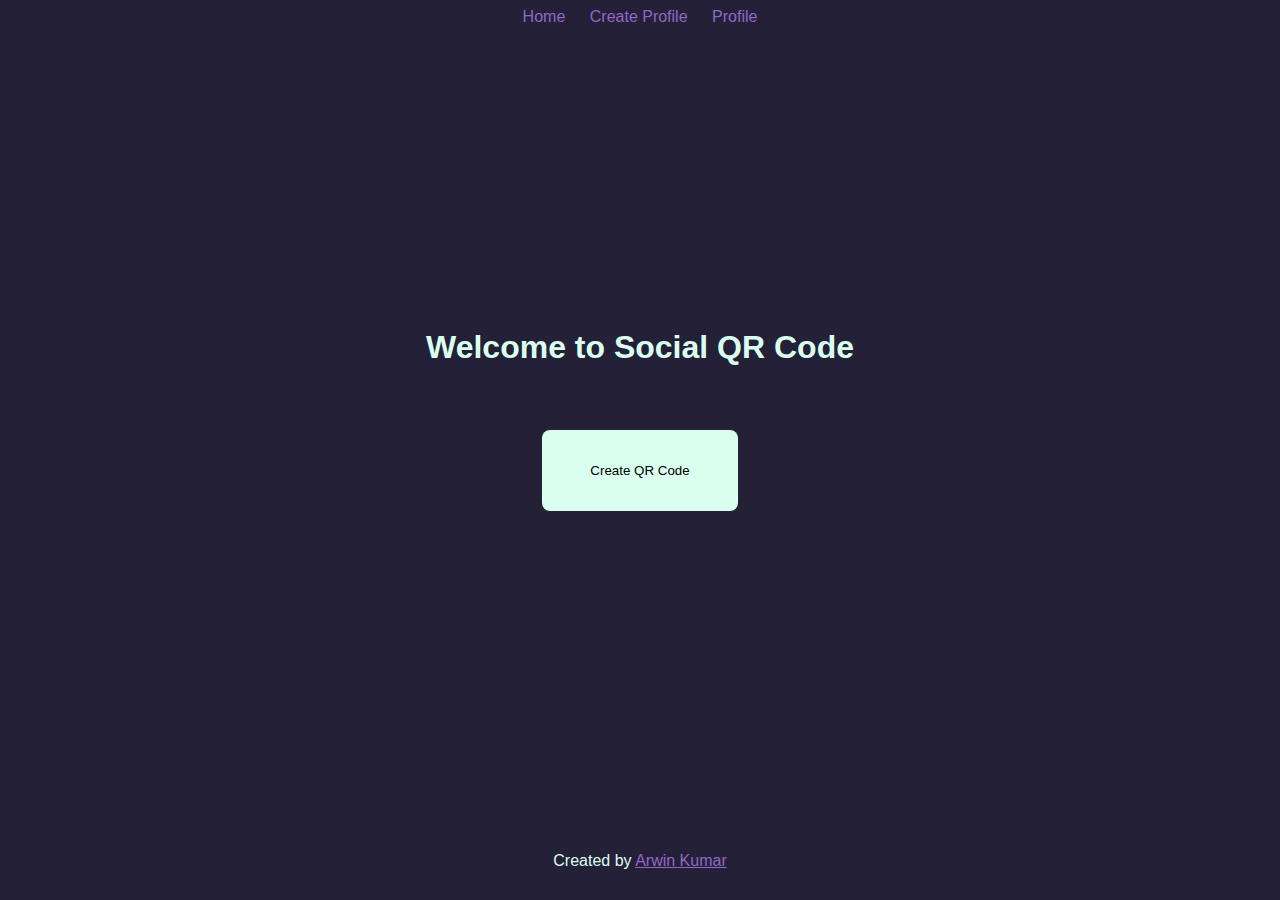
<file: index.html>
<!DOCTYPE html>
<html lang="en">
<head>
    <meta charset="UTF-8">
    <meta name="viewport" content="width=device-width, initial-scale=1.0">
    <title>Home</title>
    <link rel="stylesheet" href="./styles.css">
</head>
<body>
    <header>
        <div class="links">
            <a href="./index.html">Home</a>
            <a href="./create-profile.html">Create Profile</a>
            <a href="./profile.html">Profile</a>            
        </div>
    </header>
    <div class="outer">
        <div class="home">
            <h1>Welcome to Social QR Code</h1>
            <button onclick="window.location.href='./create-profile.html'">Create QR Code</button>        
        </div>        
    </div>

    <footer>
        <p>Created by <a href="https://github.com/Arwindpianist">Arwin Kumar</a></p>
    </footer>
</body>
</html>
</file>
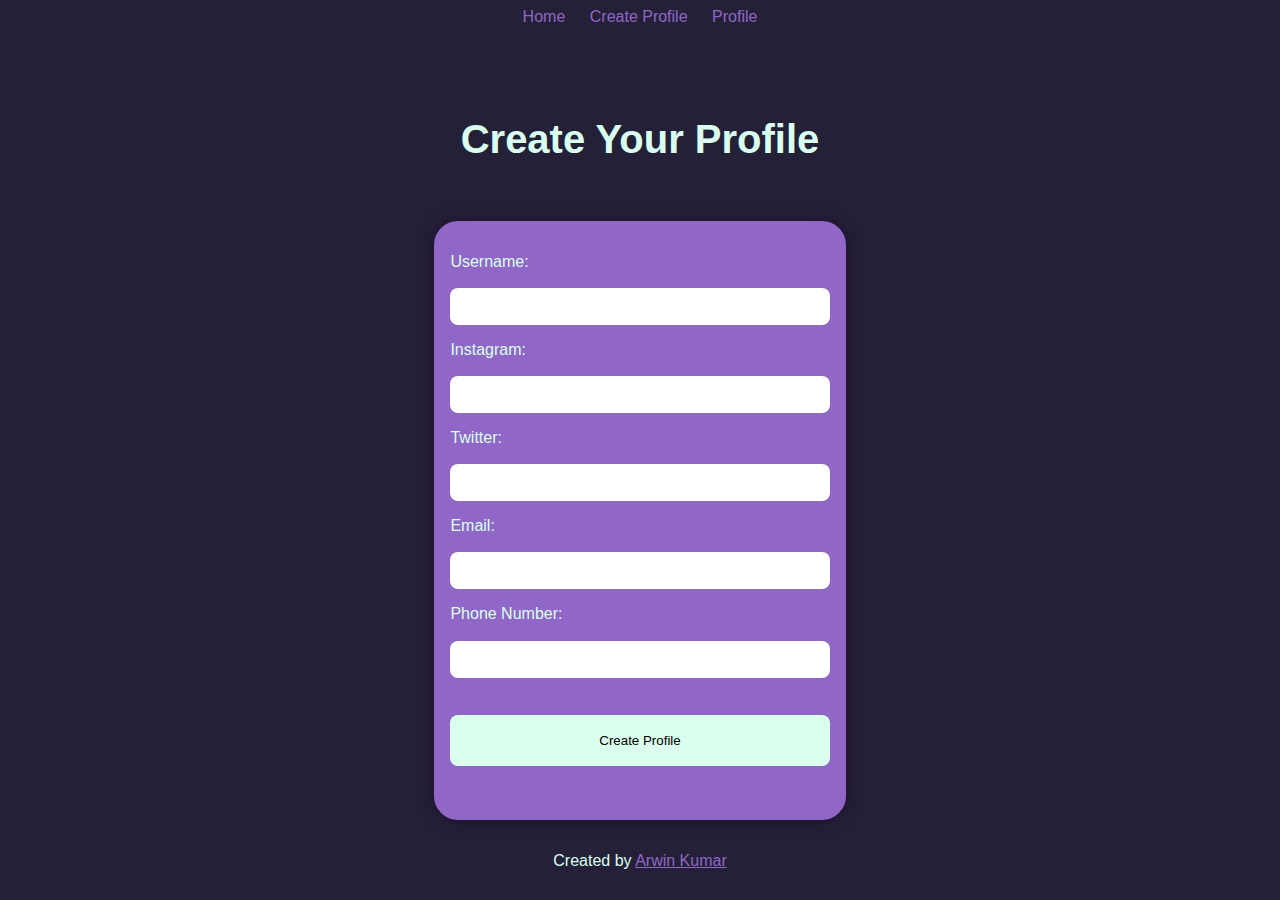
<file: create-profile.html>
<!-- profiles/templates/create_profile.html -->

<!DOCTYPE html>
<html lang="en">
<head>
    <meta charset="UTF-8">
    <meta name="viewport" content="width=device-width, initial-scale=1.0">
    <title>Create Profile</title>
    <link rel="stylesheet" href="./styles.css">
</head>
<body>
    <header>
        <div class="links">
            <a href="./index.html">Home</a>
            <a href="./create-profile.html">Create Profile</a>
            <a href="./profile.html">Profile</a>           
        </div>
    </header>
    <div class="outer">
        <div class="title">
            <h1>Create Your Profile</h1>
        </div>        
        <div class="card">
            <form id="create_profile" method="post">
                <label for="username">Username:</label>
                <input type="text" name="username" required>
                <label for="instagram">Instagram:</label>
                <input type="url" name="instagram" required>
                <label for="twitter">Twitter:</label>
                <input type="url" name="twitter" required>
                <label for="email">Email:</label>
                <input type="email" name="email" required>
                <label for="phone_number">Phone Number:</label>
                <input type="tel" name="phone_number" required>
                <button type="submit">Create Profile</button>
            </form>
        </div>        
    </div>
    <footer>
        <p>Created by <a href="https://github.com/Arwindpianist">Arwin Kumar</a></p>
    </footer>
</body>
<script>
    document.querySelector('#create_profile').addEventListener('submit', async (event) => {
        event.preventDefault();
        const formData = new FormData(event.target);
        const data = {
            username: formData.get('username'),
            instagram: formData.get('instagram'),
            twitter: formData.get('twitter'),
            email: formData.get('email'),
            phone_number: formData.get('phone_number'),
        };

        const backendURL = 'http://social-qr-code-backend.onrender.com/api/profiles/';

        try {
            const response = await fetch(backendURL, {
                method: 'POST',
                headers: {
                    'Content-Type': 'application/json',
                },
                body: JSON.stringify(data),
            });

            if (response.ok) {
                // Profile created successfully
                window.location.href = './profile.html'; // Redirect to the profile page
            } else {
                console.error('Error creating profile');
            }
        } catch (error) {
            console.error('An error occurred', error);
        }
    });
</script>
</html>
</file>
<file: styles.css>
:root{
    --bg: #242038;
    --text: #DAFFEF;
    --link: #FF6978;
    --theme:#9067C6;
}

html{
    font-style: normal;
    background-color: var(--bg);
}

body{
    font-family: Verdana, Geneva, Tahoma, sans-serif;
}

header{
    display:flex;
    justify-content: center;
    align-items: center;
}

header a{
    text-decoration: none;
    padding: 10px;
}

h2{
    height: 16px;
}

a{
    color:var(--theme);
}

.title{
    display:flex;
    justify-content: center;
    align-items: center;
    color:var(--text);
    margin-top: 3rem;
}

.outer{
    display:flex;
    flex-direction: column;
    justify-content: center;
    align-items: center;
    height: 90vh;
    transition: ease-in 0.5s;
}
.card{
    display: flex;
    flex-direction: column;
    margin-top: 2rem;
    padding: 1rem;
    height:70%;
    width:30%;
    background-color:var(--theme);
    border: none;
    border-radius: 1.5rem;
    box-shadow: 0 0 16px rgba(27, 0, 39, 0.568);
    color:var(--text);
    transition: ease-in 0.5s;
}

.profilecard{
    display: flex;
    flex-direction: column;
    justify-content: space-evenly;
    margin: auto;
    padding: 1rem;
    height:90%;
    width:30%;
    background-color:var(--theme);
    border: none;
    border-radius: 1.5rem;
    box-shadow: 0 0 16px rgba(27, 0, 39, 0.568);
    color:var(--text);
    transition: ease-in 0.5s;
}

.centered{
    display:flex;
    flex-direction: column;
    justify-content: center;
    align-items: center;
    height: 100%;
    transition: ease-in 0.5s;
}

.home{
    display:flex;
    flex-direction: column;
    justify-content: center;
    align-items: center;
    height: 100%;
    color: var(--text);
    transition: ease-in 1s;
}

.home button{
    padding: 0rem 3rem;
}

form{
    display: flex;
    flex-direction: column;
    height: 100%;
}

.centered form{
    display: flex;
    flex-direction: column;
    justify-content: center;
    align-items: center;
}

label{
    margin-top: 1rem;
    height: 7%;
}

input{
    height: 7%;
    border: none;
    border-radius: 0.5rem;
    outline: none;
}

button{
    background-color: var(--text);
    margin:10% 0;
    height:10%;
    border: none;
    outline: none;
    border-radius: 0.5rem;
    transition: 0.5s;
}

button:hover{
    background-color: var(--link);
    transition: 0.5s;
}

footer{
    display:flex;
    justify-content: center;
    align-items: center;
    color:var(--text)
}

a:hover{
    color: var(--link);
    transition: 0.5s;
}

/* Media queries for responsiveness */

/* Small screens */
@media (max-width: 600px) {
    .card, .profilecard {
        width: 80%;
    }
    .title h1 {
        font-size: 1.5rem;
    }
}

/* Medium screens */
@media (min-width: 601px) and (max-width: 900px) {
    .card, .profilecard {
        width: 60%;
    }
    .title h1 {
        font-size: 2rem;
    }
}

/* Large screens */
@media (min-width: 901px) {
    .card, .profilecard {
        width: 30%;
    }
    .title h1 {
        font-size: 2.5rem;
    }
}

/* Adjustments for smaller inputs on small screens */
@media (max-width: 480px) {
    label, input, button {
        height: 5%;
    }
}
</file>
